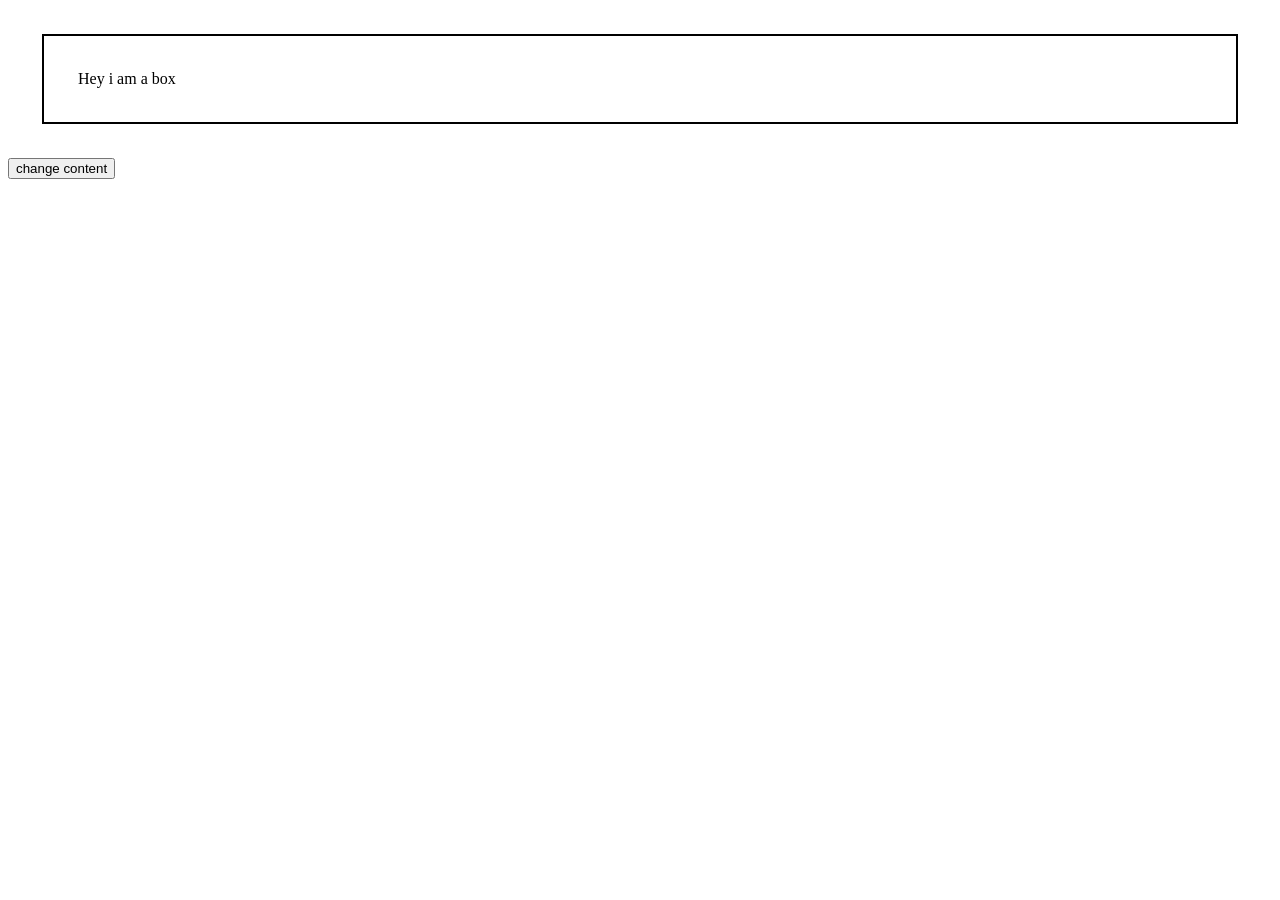
<file: learning/index.html>
<!DOCTYPE html>
<html lang="en">
<head>
    <meta charset="UTF-8">
    <meta name="viewport" content="width=device-width, initial-scale=1.0">
    <title>Javascript DOM</title>
    <style>
        .box {
            border: 2px solid black;
            margin: 34px;
            padding: 34px;
        }
    </style>
</head>
<body>
    <div class="container">
        <div class="box">Hey i am a box</div>       
    </div>
    <button id="btn">change content</button>
    <script src="./script.js"></script>
</body>
</html>
</file>
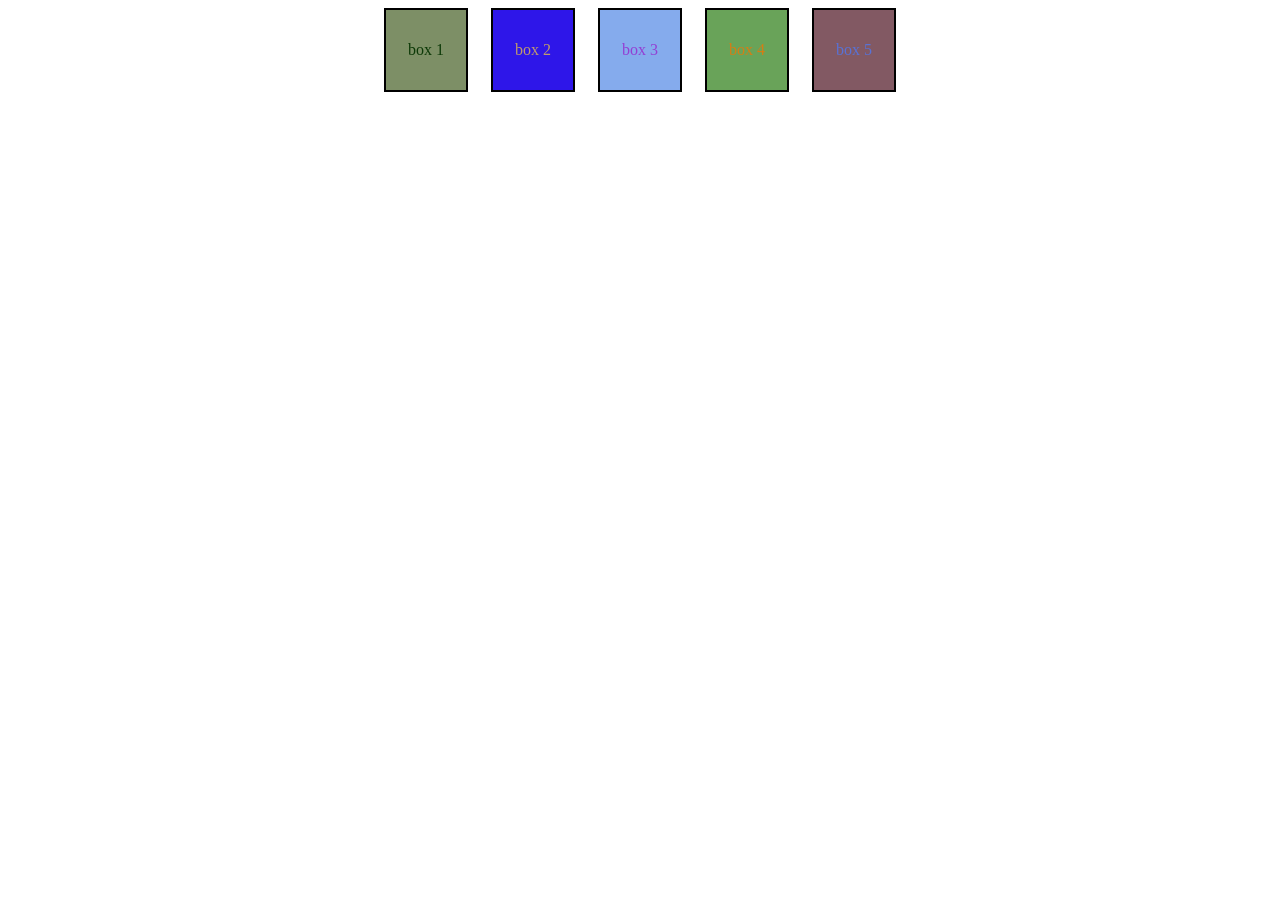
<file: exercises/ex-12 (random colors)/index.html>
<!doctype html>
<html lang="en">
  <head>
    <meta charset="UTF-8" />
    <meta name="viewport" content="width=device-width, initial-scale=1.0" />
    <title>DOM Exercise</title>
    <style>
      .container {
        display: flex;
        justify-content: center;
        align-items: center;
        gap: 23px;
      }

      .box {
        padding: 10px;
        display: flex;
        justify-content: center;
        align-items: center;
        height: 60px;
        width: 60px;
        border: 2px solid black;
      }
    </style>
  </head>
  <body>
    
    <div class="container">
      <div class="box">box 1</div>
      <div class="box">box 2</div>
      <div class="box">box 3</div>
      <div class="box">box 4</div>
      <div class="box">box 5</div>
    </div>

    <script src="./script.js"></script>
  </body>
</html>
</file>
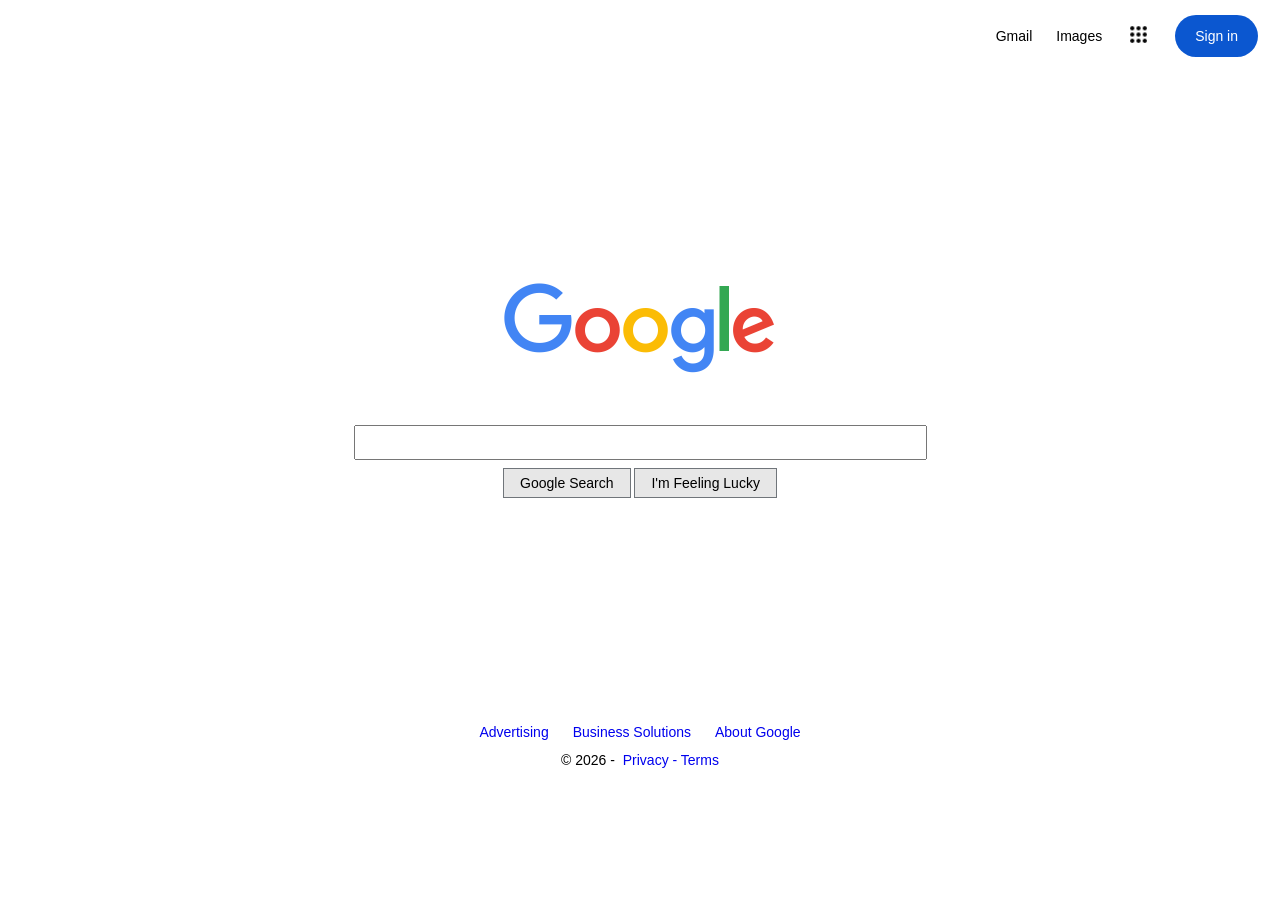
<file: projects/google-ui-clone/index.html>
<!DOCTYPE html>
<html lang="en">

<head>
    <meta charset="UTF-8">
    <meta name="viewport" content="width=device-width, initial-scale=1.0">
    <title>Google</title>
    <link rel="stylesheet" href="./style.css">
</head>

<body>
    <header>
        <nav>
            <ul>
                <li><a href="#">Gmail</a></li>
                <li><a href="#">Images</a></li>
                <li><a href="#"><img src="./assets/more.png" alt="menu" width="25px"></a></li>
                <li><a href="#" class="btn-blue">Sign in</a></li>
            </ul>
        </nav>
    </header>

    <main>
        <div class="logo">
            <img src="./assets/google.png" alt="google">
        </div>
        <div class="container">
            <div class="search-bar">
                <input type="text" name="" id="">
            </div>
            <div class="buttons">
                <a href="#" class="btn-grey">Google Search</a>
                <a href="#" class="btn-grey">I'm Feeling Lucky</a>
            </div>
        </div>
    </main>

    <footer>
        <nav>
            <ul>
                <li><a href="#">Advertising</a></li>
                <li><a href="#">Business Solutions</a></li>
                <li><a href="#">About Google</a></li>
            </ul>
        </nav>
        <span>&copy; 2026 - &nbsp;<a href="#">Privacy - Terms</a></span>
    </footer>

</body>

</html>
</file>
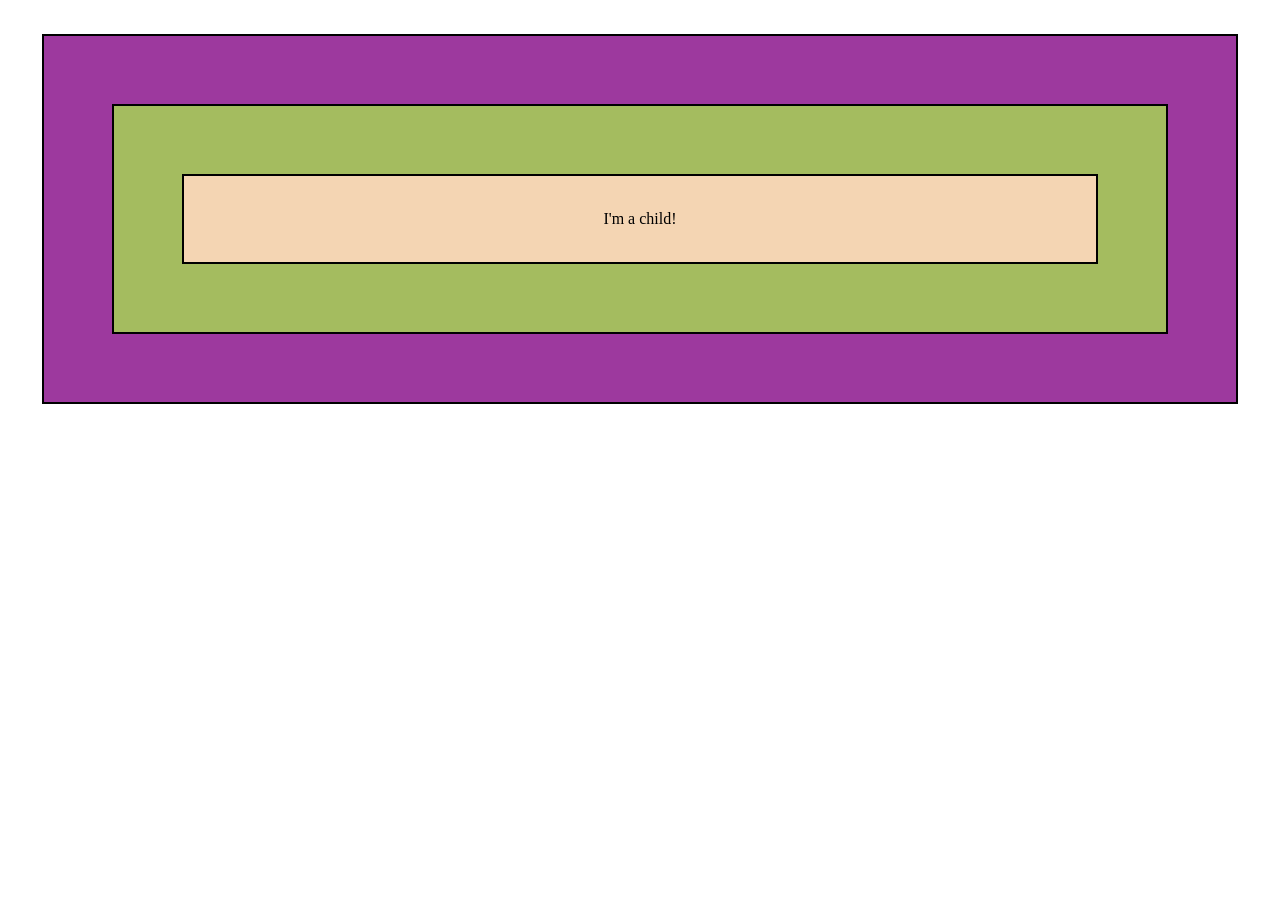
<file: learning/eventBubbling.html>
<!doctype html>
<html lang="en">

<head>
    <meta charset="UTF-8" />
    <meta name="viewport" content="width=device-width, initial-scale=1.0" />
    <title>Event Bubbling</title>
    <style>
        .container {
            text-align: center;
            background-color: lavender;
            border: 2px solid black;
            padding: 34px;
            margin: 34px;
        }

        .childContainer {
            text-align: center;
            background-color: beige;
            border: 2px solid black;
            padding: 34px;
            margin: 34px;
        }

        .child {
            text-align: center;
            background-color: aliceblue;
            border: 2px solid black;
            padding: 34px;
            margin: 34px;
        }
    </style>
</head>

<body>
    <div class="container">
        <div class="childContainer">
            <div class="child">I'm a child!</div>
            </span>
        </div>
        <script>
            document.querySelector(".child").addEventListener("click", (e) => {
                e.stopPropagation()
                alert("are you a peadophile?");
            });

            document.querySelector(".childContainer").addEventListener("click", (e) => {
                e.stopPropagation()
                alert("wrong target");
            });

            document.querySelector(".container").addEventListener("click", () => {
                alert("wrong target");
            });

            function getRandomColor() {
                let value1 = Math.ceil(0 + Math.random() * 255);
                let value2 = Math.ceil(0 + Math.random() * 255);
                let value3 = Math.ceil(0 + Math.random() * 255);

                return `rgb(${value1}, ${value2}, ${value3})`
            }

            setInterval(() => {
                document.querySelector(".container").style.background = getRandomColor();
            }, 200);

            setInterval(() => {
                document.querySelector(".childContainer").style.background = getRandomColor();
            }, 200);

            setInterval(() => {
                document.querySelector(".child").style.background = getRandomColor();
            }, 200);

            //   setTimeout(() => {
            //     document.querySelector(".childContainer").style.background = getRandomColor();
            //   }, 1000);

        </script>
</body>

</html>
</file>
<file: projects/google-ui-clone/style.css>
* {
  margin: 0;
  padding: 0;
}

body {
  font-family: Arial, Helvetica, sans-serif;
  font-size: 14px;
}

a {
  text-decoration: none;
}

a:hover {
  text-decoration: underline;
}

.btn-blue {
  background-color: #0b57d0;
  color: #fff;
  border-radius: 99px;
  padding: 13px 20px;
}

.btn-blue:hover {
  text-decoration: none;
  box-shadow: rgba(56, 76, 255, 0.2) 0px 3px 8px;;
}

.btn-grey {
  background-color: #e7e7e7;
  color: #000;
  border: 1px solid #70757a;
  padding: 6px 16px;
}

header {
  padding: 10px;
  display: flex;
  flex-direction: column;
  justify-content: center;
  align-content: center;
}

header nav ul {
  display: flex;
  justify-content: end;
  align-items: center;
}

header nav ul li {
  list-style: none;
  padding: 12px;
}

header nav ul li a {
  color: #000;
  
}

main {
  display: flex;
  flex-direction: column;
  justify-content: center;
  align-content: center;
  min-height: 70vh;
}

main .logo {
  display: flex;
  justify-content: center;
  align-content: center;
}

main .logo image {
  width: 272px;
  height: auto;
}

.container {
  display: flex;
  flex-direction: column;
  justify-content: center;
  align-items: center;
}

.container .search-bar {
  margin: 50px 0px 15px 0px;
}

.container .search-bar input {
  padding: 8px 200px;
}

footer {
  padding: 10px;
  display: flex;
  flex-direction: column;
  justify-content: center;
  align-content: center;
}

footer nav ul {
  display: flex;
  justify-content: center;
  align-items: center;
}

footer nav ul li {
  list-style: none;
  padding: 12px;
}

footer span {
  display: flex;
  justify-content: center;
  align-content: center;
}
</file>
